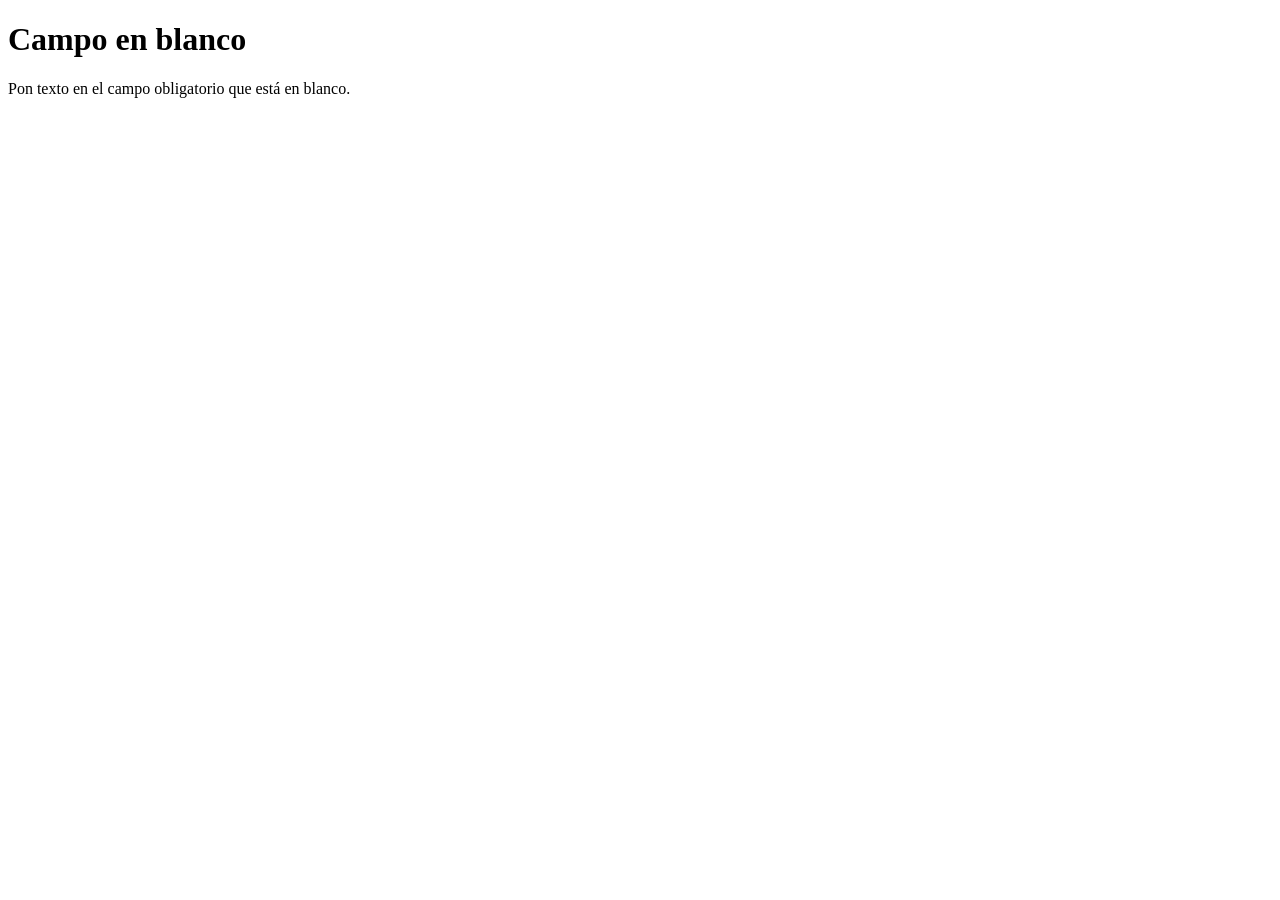
<file: errors/campoenblanco.html>
<!DOCTYPE html>
<html lang="es">

<head>

 <meta charset="UTF-8">
 <meta name="viewport" content="width=device-width">

 <title>Campo en blanco</title>

</head>

<body>

 <h1>Campo en blanco</h1>

 <p>Pon texto en el campo obligatorio que está en blanco.</p>

</body>

</html>
</file>
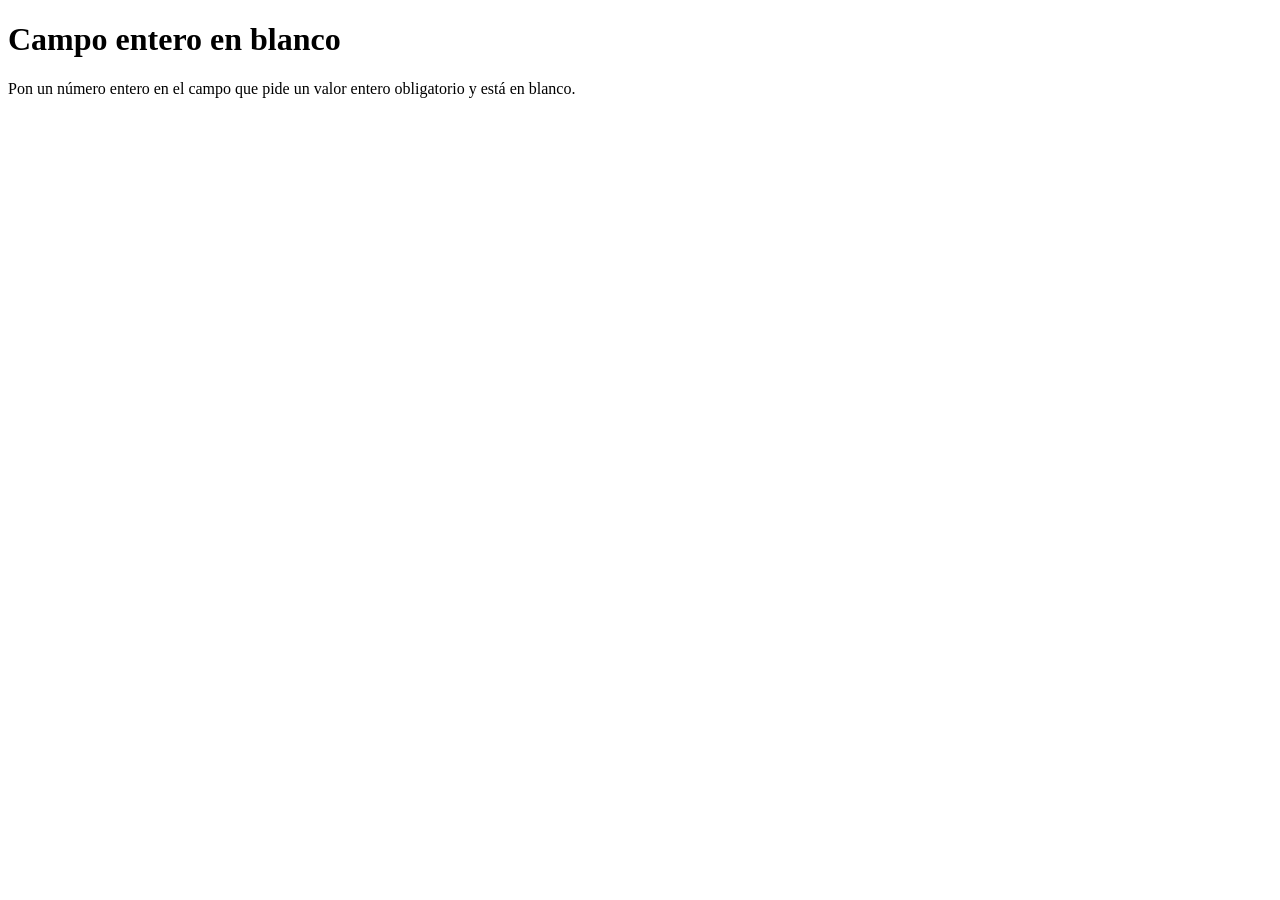
<file: errors/campoenteroenblanco.html>
<!DOCTYPE html>
<html lang="es">

<head>

 <meta charset="UTF-8">
 <meta name="viewport" content="width=device-width">

 <title>Campo entero en blanco</title>

</head>

<body>

 <h1>Campo entero en blanco</h1>

 <p>
  Pon un número entero en el campo que pide un valor entero obligatorio y está
  en blanco.
 </p>

</body>

</html>
</file>
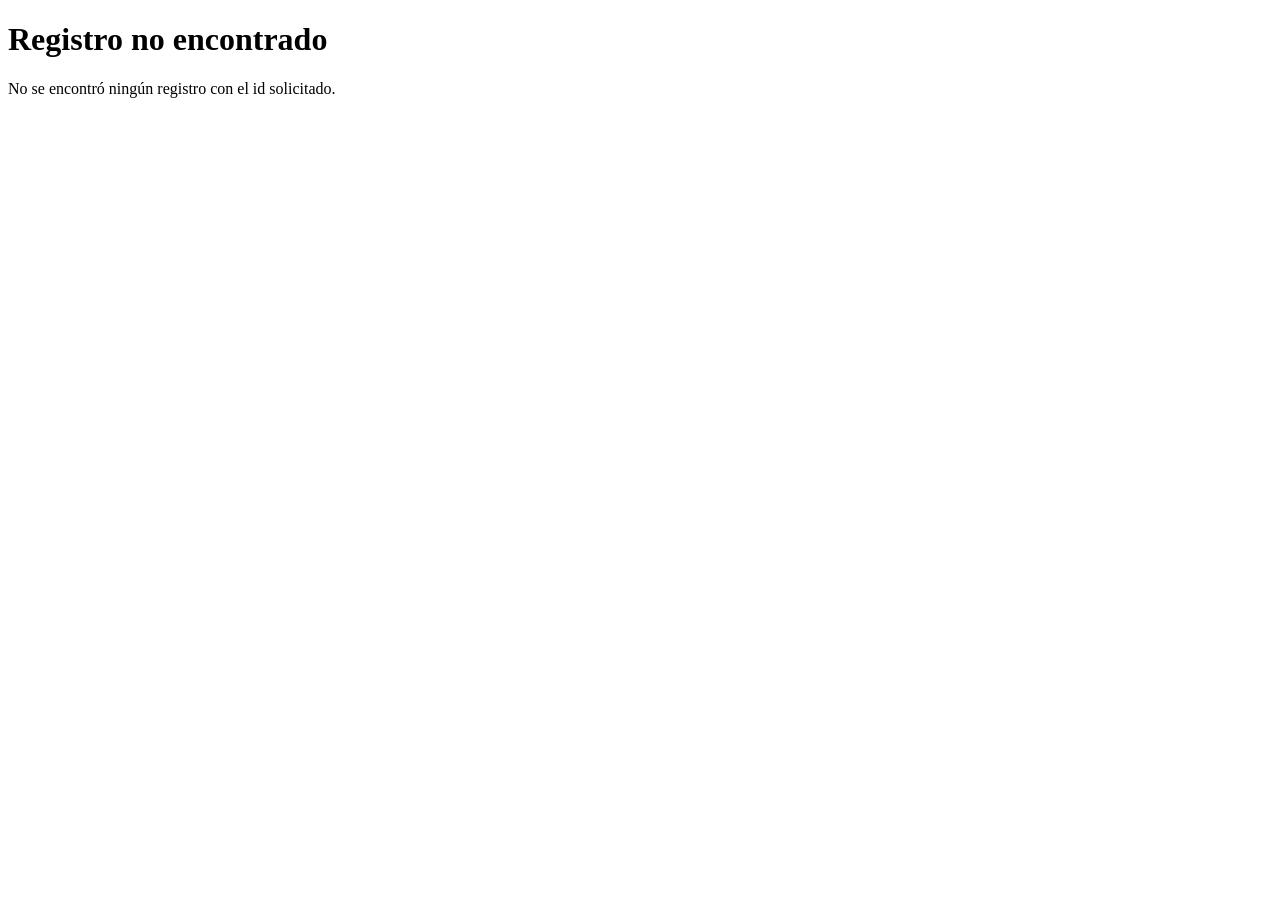
<file: errors/entidadnoencontrada.html>
<!DOCTYPE html>
<html lang="es">

<head>

 <meta charset="UTF-8">
 <meta name="viewport" content="width=device-width">

 <title>Registro no encontrado</title>

</head>

<body>

 <h1>Registro no encontrado</h1>

 <p>No se encontró ningún registro con el id solicitado.</p>

</body>

</html>
</file>
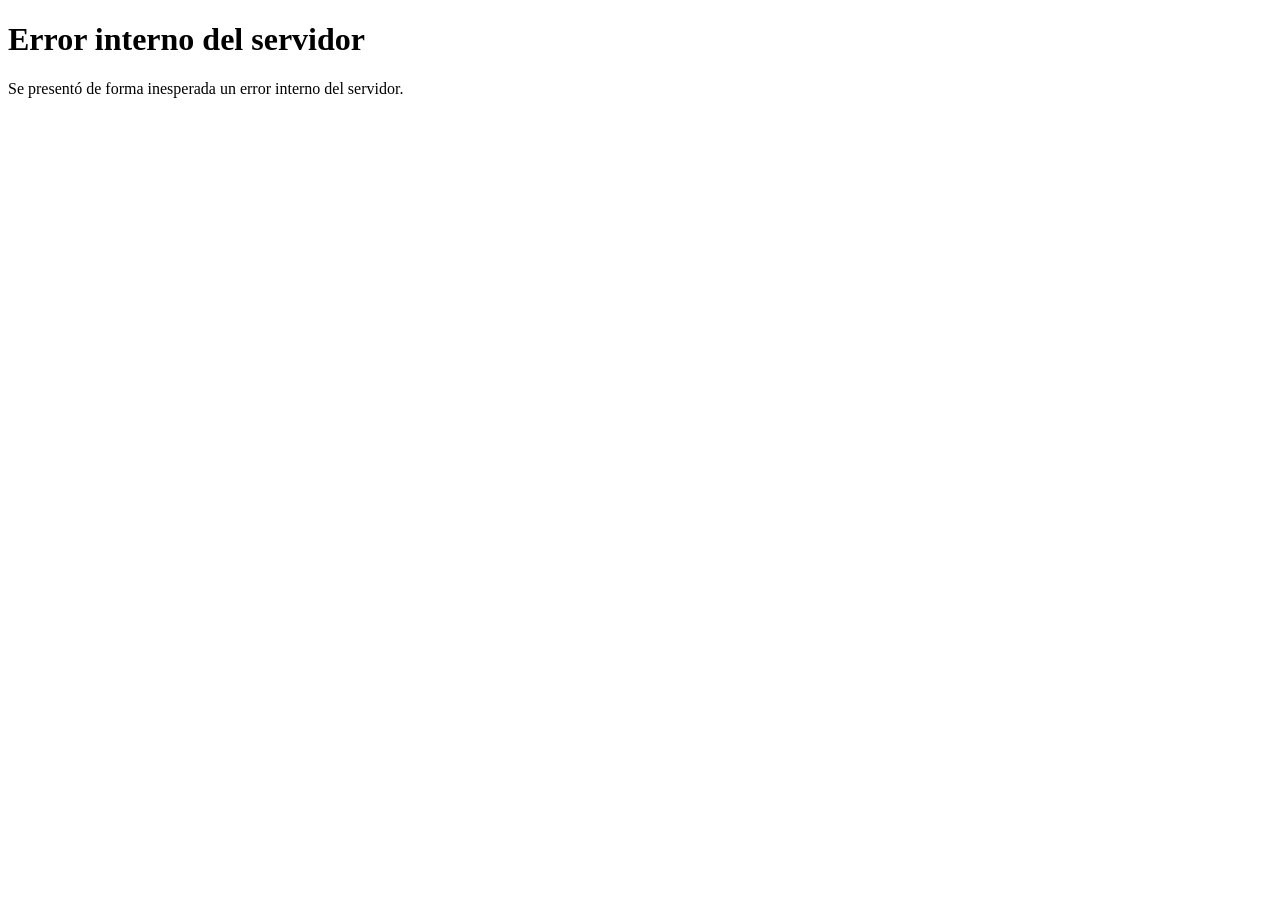
<file: errors/errorinterno.html>
<!DOCTYPE html>
<html lang="es">

<head>

 <meta charset="UTF-8">
 <meta name="viewport" content="width=device-width">

 <title>Error interno del servidor</title>

</head>

<body>

 <h1>Error interno del servidor</h1>

 <p>Se presentó de forma inesperada un error interno del servidor.</p>

</body>

</html>
</file>
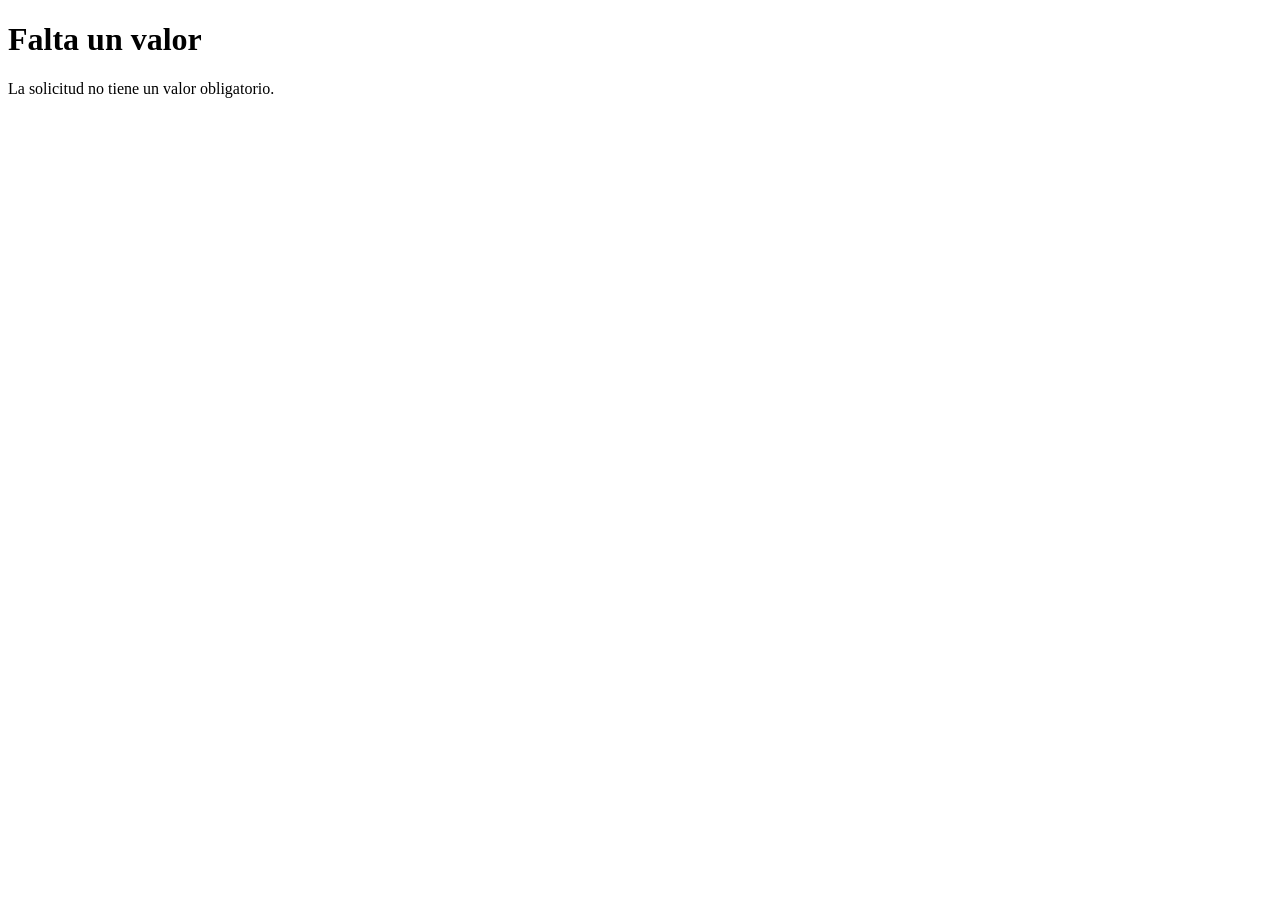
<file: errors/faltavalor.html>
<!DOCTYPE html>
<html lang="es">

<head>

 <meta charset="UTF-8">
 <meta name="viewport" content="width=device-width">

 <title>Falta un valor</title>

</head>

<body>

 <h1>Falta un valor</h1>

 <p>La solicitud no tiene un valor obligatorio.</p>

</body>

</html>
</file>
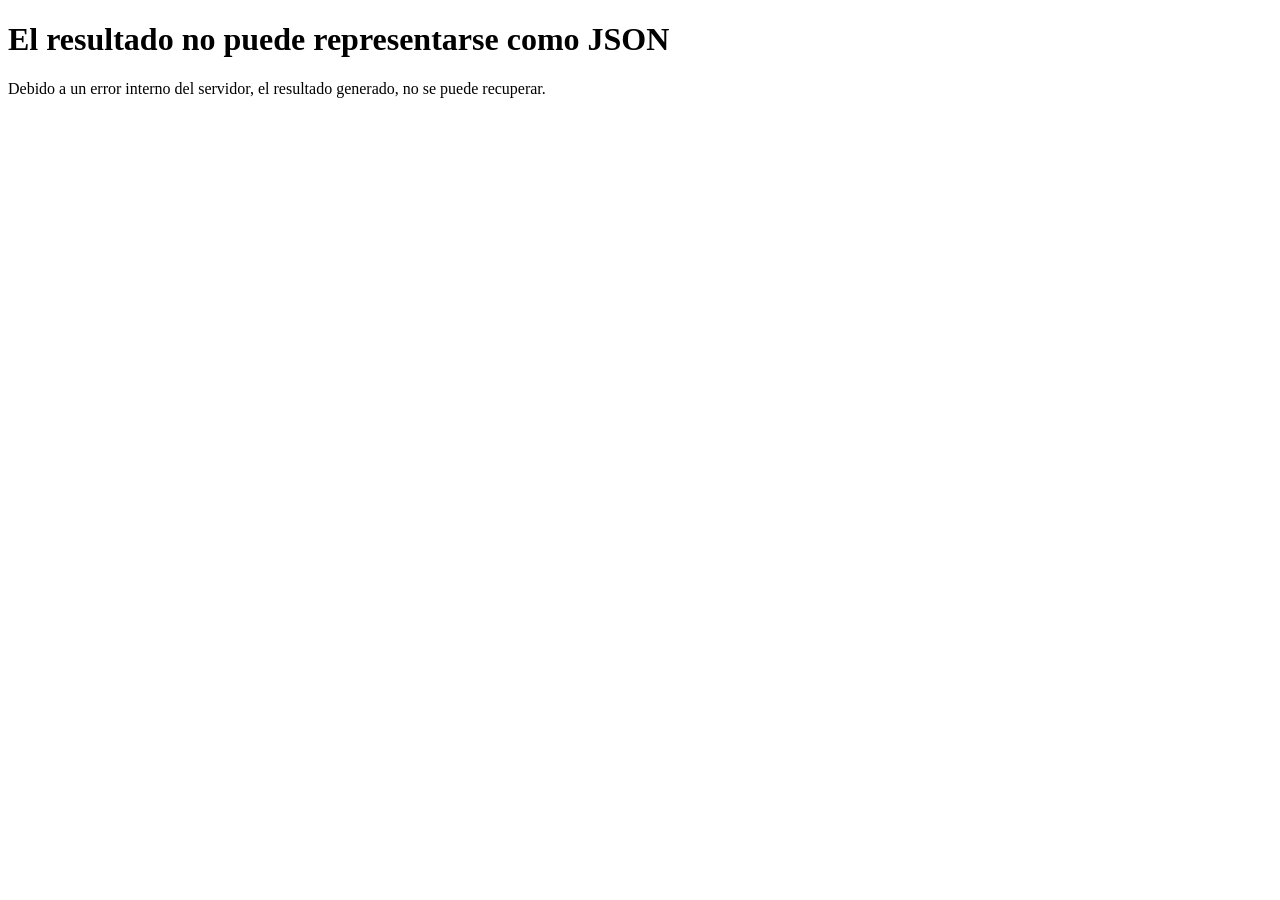
<file: errors/resultadonojson.html>
<!DOCTYPE html>
<html lang="es">

<head>

 <meta charset="UTF-8">
 <meta name="viewport" content="width=device-width">

 <title>El resultado no puede representarse como JSON</title>

</head>

<body>

 <h1>El resultado no puede representarse como JSON</h1>

 <p>
  Debido a un error interno del servidor, el resultado generado, no se puede
  recuperar.
 </p>

</body>

</html>
</file>
